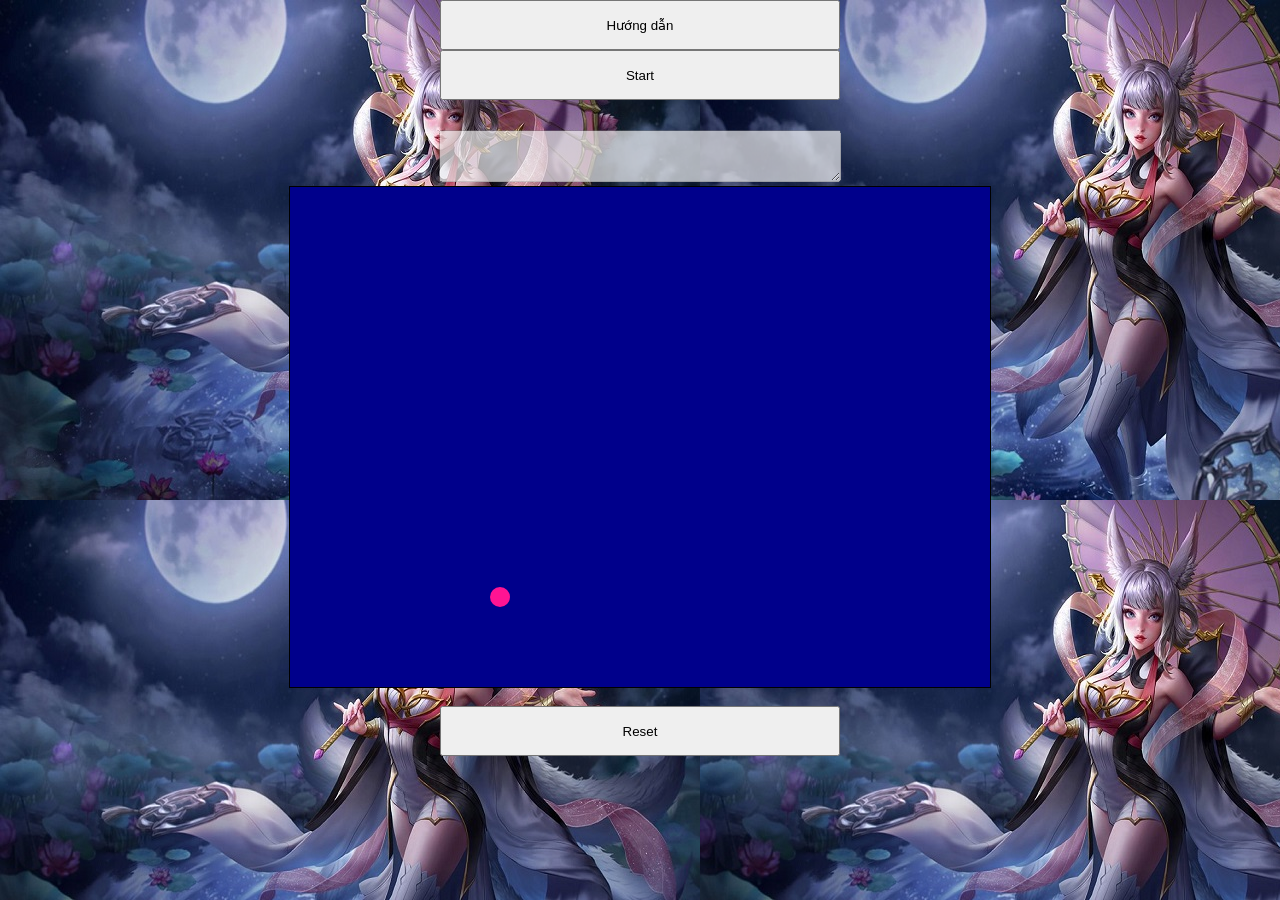
<file: index.html>
<!DOCTYPE html>
<html lang="en">
<head>
    <meta charset="UTF-8">
    <title>Game Sjêu Cấp Vjp Pro</title>
</head>
<link rel="stylesheet" href="case.css">
<body>

<center><div>
    <button onclick="huongdan()">Hướng dẫn</button><br/>
    <button onclick="clickstart()">Start</button><br/>
    <textarea id="yourpoint" disabled></textarea>
</div></center>

<div id="gametus">
    <div id="charactertus">
    </div>
</div>
<br/><center><button onclick="window.location.reload()">Reset</button><br/></center>
</body>
</html>
<script src="case.js"></script>
</file>
<file: case.css>
*{
    padding: 0;
    margin: 0;
}
body{
 background-image: url("./anh/img.jpg");
}
div#gametus{
    width: 700px;
    height: 500px;
    border: 1px solid black;
    margin: auto;
    background-color: darkblue;
}
div#charactertus{
    width: 20px;
    height: 20px;
    background-color: deeppink;
    border-radius: 50%;
    position: relative;
    top: 400px;
    left: 200px;
    z-index: 1000000;
}
.block{
    width: 700px;
    height: 20px;
    background-color: chartreuse;
    position: relative;
    top: 100px;
    margin-top: -20px;
}
.hole{
    width: 40px;
    height: 20px;
    background-color: darkblue;
    position: relative;
    top: 100px;
    margin-top: -20px;
}
textarea#yourpoint{
    max-width: 400px;
    max-height: 50px;
    min-width: 400px;
    min-height: 50px;
    margin-top: 30px;
    text-align: center;
    font-size: 20px;
}
button{
    width: 400px;
    height: 50px;
    cursor: pointer;
}
</file>
